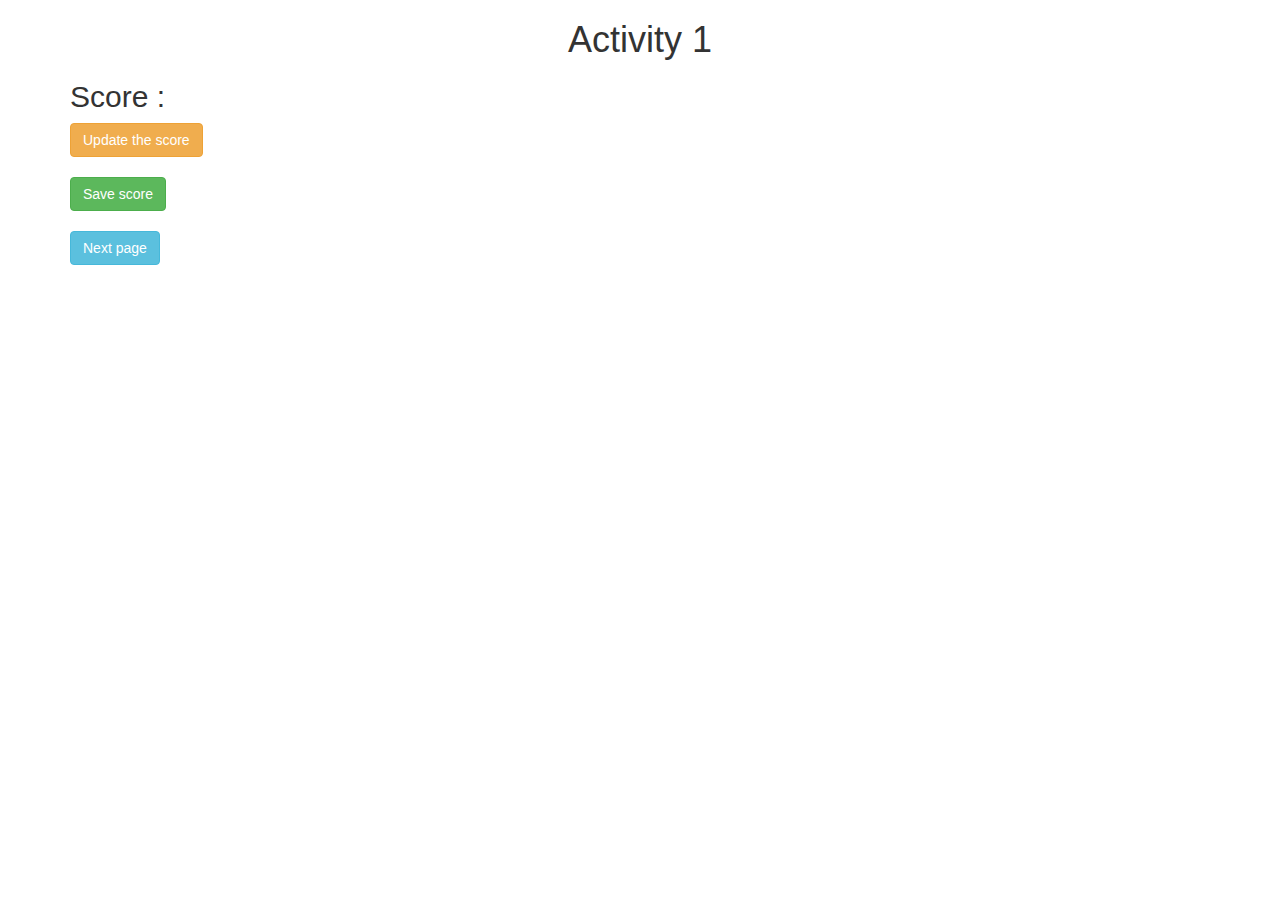
<file: ADV-C89-student-20201210T113125Z-001/ADV-C89-student/practice-activity/activity_1.html>
<!DOCTYPE html>
<html>
<head>
	<title>Activity 1</title>

<meta name="viewport" content="width=device-width, initial-scale=1">
<link rel="stylesheet" href="https://maxcdn.bootstrapcdn.com/bootstrap/3.4.0/css/bootstrap.min.css">
<script src="https://ajax.googleapis.com/ajax/libs/jquery/3.4.1/jquery.min.js"></script>
<script src="https://maxcdn.bootstrapcdn.com/bootstrap/3.4.0/js/bootstrap.min.js"></script>
</head>
<body>

	<div class="container">
		<h1 style="text-align: center;">Activity 1</h1>
		<h2 id="score">Score :</h2>

		<button class="btn btn-warning" onclick="updateScore();">Update the score</button>
		<br>
		<br>

		<button class="btn btn-success" onclick="saveScore();">Save score</button>
		<br>
		<br>

		<button class="btn btn-info" onclick="nextPage()">Next page</button>
	</div>
	
<script src="activity1.js"></script>
</body>
</html>
</file>
